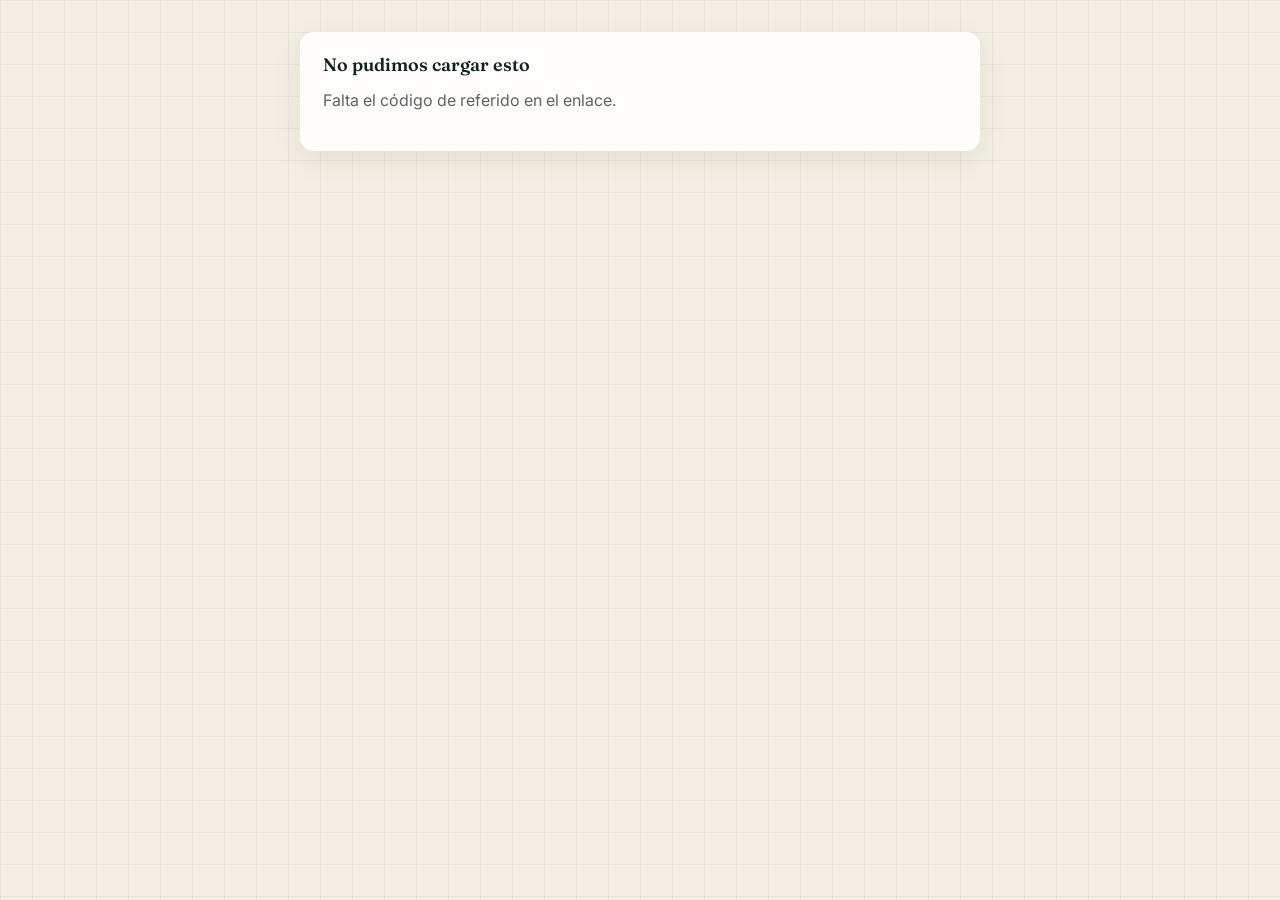
<file: embajador.html>
<!DOCTYPE html>
<html lang="es">
<head>
<meta charset="UTF-8">
<meta name="viewport" content="width=device-width, initial-scale=1">
<link rel="manifest" href="manifest.json">
<meta name="theme-color" content="#0b5c50">
<link rel="apple-touch-icon" href="icono-180.png">
<meta name="apple-mobile-web-app-capable" content="yes">
<meta name="apple-mobile-web-app-status-bar-style" content="black-translucent">
<meta name="apple-mobile-web-app-title" content="PropMatchRD">
<title>Te invitaron a PropMatchRD</title>
<link rel="stylesheet" href="styles.css">
</head>
<body>
<div class="wrap" id="contenido">
  <div class="loading"><div class="spinner"></div>Espera un momento…</div>
</div>

<script src="app.js"></script>
<script>
(async function () {
  if (mostrarMantenimientoSiAplica('contenido')) return;
  const codigo = obtenerParametro('codigo') || obtenerParametro('ref');
  if (!codigo) { mostrarError('contenido', 'Falta el código de referido en el enlace.'); return; }

  try {
    const datos = await llamarApi({ ref: codigo });
    if (datos.error) { mostrarError('contenido', datos.mensaje); return; }

    const saludo = datos.nombreEmbajador ? datos.nombreEmbajador + ' te invitó a PropMatchRD' : 'Te invitaron a PropMatchRD';
    document.getElementById('contenido').innerHTML =
      '<div style="text-align:center;padding-top:40px">' +
      '<span class="eyebrow">Invitación personal</span>' +
      '<h1>' + saludo + '</h1>' +
      '<p>Te conectamos con un agente inmobiliario verificado en menos de 3 minutos. ¿Qué estás buscando?</p>' +
      '<div class="hero-btns" style="justify-content:center;margin-top:24px">' +
      (datos.linkFormularioComprador
        ? '<a class="btn btn-coral" href="' + datos.linkFormularioComprador + '">🏠 Quiero comprar</a>'
        : '') +
      (datos.linkFormularioAlquiler
        ? '<a class="btn btn-primary" href="' + datos.linkFormularioAlquiler + '">🔑 Busco alquiler</a>'
        : '') +
      '</div>' +
      (!datos.linkFormularioComprador && !datos.linkFormularioAlquiler
        ? '<p style="color:var(--coral)">Este enlace no está disponible en este momento.</p>'
        : '') +
      '</div>';
  } catch (err) {
    mostrarError('contenido', 'Ocurrió un problema de conexión. Intenta de nuevo en unos minutos.');
  }
})();
</script>
</body>
</html>
</file>
<file: styles.css>
/* ============================================================================
   PropMatchRD — Sistema de diseño
   Paleta: tinta profunda + arena cálida + verde-azulado "verificado" + coral
   de acento. Tipografía: Fraunces (display, con carácter) + Inter (cuerpo) +
   IBM Plex Mono (datos/códigos — coherente con la identidad de "verificado").
   ========================================================================= */

@import url('https://fonts.googleapis.com/css2?family=Fraunces:opsz,wght@9..144,400;9..144,500;9..144,600;9..144,700&family=Inter:wght@400;500;600;700&family=IBM+Plex+Mono:wght@400;500;600&display=swap');

:root {
  --ink: #10231c;
  --ink-soft: #1c332a;
  --sand: #f4efe4;
  --sand-deep: #e9e0cc;
  --teal: #0f7a6b;
  --teal-deep: #0b5c50;
  --coral: #e4572e;
  --text-muted: #5b6560;
  --white: #ffffff;
  --line: rgba(16, 35, 28, 0.12);
  --radius: 14px;
  --shadow: 0 8px 30px rgba(16, 35, 28, 0.08);
  --font-display: 'Fraunces', serif;
  --font-body: 'Inter', -apple-system, sans-serif;
  --font-mono: 'IBM Plex Mono', monospace;
}

* { box-sizing: border-box; }

html {
  overflow-x: hidden;
  max-width: 100%;
}

body {
  margin: 0;
  overflow-x: hidden;
  max-width: 100vw;
  font-family: var(--font-body);
  color: var(--ink);
  line-height: 1.5;
  -webkit-font-smoothing: antialiased;
  position: relative;
  isolation: isolate;
  background-color: var(--sand);
  background-image:
    linear-gradient(rgba(16, 35, 28, 0.05) 1px, transparent 1px),
    linear-gradient(90deg, rgba(16, 35, 28, 0.05) 1px, transparent 1px);
  background-size: 32px 32px;
}

/* ============================================================================
   FONDO PREMIUM — mesh gradient + aurora + noise + partículas interactivas.
   Los contenedores (#fondo-mesh, #fondo-aurora, #fondo-noise,
   #fondo-particulas) los crea fondo-premium.js automáticamente en cada
   página que incluya ese script — así ningún HTML necesita cambiarse.
   Todo vive DETRÁS del contenido real (z-index negativo) y con
   pointer-events:none, para que nunca interfiera con ningún clic.
   ========================================================================= */

#fondo-mesh, #fondo-aurora, #fondo-particulas, #fondo-noise {
  position: fixed;
  inset: 0;
  pointer-events: none;
  overflow: hidden;
}
#fondo-mesh { z-index: -3; }
#fondo-aurora { z-index: -2; mix-blend-mode: multiply; }
#fondo-particulas { z-index: -1; }
#fondo-noise {
  z-index: 3;
  opacity: 0.035;
  mix-blend-mode: overlay;
  background-image: url("data:image/svg+xml,%3Csvg xmlns='http://www.w3.org/2000/svg'%3E%3Cfilter id='n'%3E%3CfeTurbulence type='fractalNoise' baseFrequency='0.85' numOctaves='2' stitchTiles='stitch'/%3E%3C/filter%3E%3Crect width='100%25' height='100%25' filter='url(%23n)'/%3E%3C/svg%3E");
}

/* Onda al tocar (celular) — un círculo que nace exactamente donde tocaste
   y se expande desvaneciéndose; feedback táctil visual, se autodestruye
   con JS al terminar la animación (fondo-premium.js), así nunca se
   acumulan elementos en el DOM. */
.onda-toque {
  position: fixed;
  z-index: 0;
  width: 12px;
  height: 12px;
  margin-left: -6px;
  margin-top: -6px;
  border-radius: 50%;
  background: radial-gradient(circle, rgba(15, 122, 107, 0.35), transparent 70%);
  pointer-events: none;
  animation: expandirOnda 0.7s ease-out forwards;
}
@keyframes expandirOnda {
  from { transform: scale(1); opacity: 0.8; }
  to { transform: scale(14); opacity: 0; }
}

/* Mesh de color: un fondo de degradado suave y difuminado (más sutil que
   antes, ahora es solo el "lienzo" de color detrás de las figuras
   geométricas). Igual de económico en batería — mismo transform + GPU. */
#fondo-mesh .blob {
  position: absolute;
  border-radius: 50%;
  filter: blur(85px);
  opacity: 0.3;
  will-change: transform;
  transition: transform 0.6s cubic-bezier(0.2, 0.6, 0.3, 1);
}
#fondo-mesh .blob:nth-child(1) { width: 420px; height: 420px; background: var(--teal); top: -8%; left: -8%; animation: flotar1 16s ease-in-out infinite; }
#fondo-mesh .blob:nth-child(2) { width: 380px; height: 380px; background: var(--coral); top: 5%; right: -8%; animation: flotar2 18s ease-in-out infinite; }
#fondo-mesh .blob:nth-child(3) { width: 340px; height: 340px; background: var(--teal-deep); bottom: -10%; left: 25%; animation: flotar3 20s ease-in-out infinite; }
#fondo-mesh .blob:nth-child(4) { width: 300px; height: 300px; background: var(--coral); bottom: 10%; right: 15%; opacity: 0.22; animation: flotar1 17s ease-in-out infinite reverse; }

@keyframes flotar1 { 0%, 100% { transform: translate(0, 0) scale(1); } 50% { transform: translate(110px, 130px) scale(1.15); } }
@keyframes flotar2 { 0%, 100% { transform: translate(0, 0) scale(1); } 50% { transform: translate(-100px, 110px) scale(1.18); } }
@keyframes flotar3 { 0%, 100% { transform: translate(0, 0) scale(1); } 50% { transform: translate(90px, -100px) scale(1.12); } }

/* Figuras geométricas alusivas al sector inmobiliario — casas (pentágono
   clásico: techo a dos aguas + base rectangular, con clip-path, sin
   ninguna imagen) y edificios/rascacielos (rectángulos con "ventanas" via
   gradiente repetido), flotando y girando muy lento. Mismo mecanismo de
   GPU (transform) que el resto del fondo. */
#fondo-geo {
  position: fixed;
  inset: 0;
  z-index: -2;
  overflow: hidden;
  pointer-events: none;
}
#fondo-geo .figura {
  position: absolute;
  opacity: 0.16;
  will-change: transform;
}
#fondo-geo .casa {
  clip-path: polygon(50% 0%, 100% 38%, 100% 100%, 0% 100%, 0% 38%);
}
#fondo-geo .edificio {
  background-image: repeating-linear-gradient(0deg, transparent 0 14px, rgba(255,255,255,0.5) 14px 16px),
    repeating-linear-gradient(90deg, transparent 0 14px, rgba(255,255,255,0.5) 14px 16px);
}
#fondo-geo .triangulo {
  clip-path: polygon(50% 0%, 100% 100%, 0% 100%);
}

#fondo-geo .figura:nth-child(1) { /* casa grande */ width: 140px; height: 130px; background: var(--teal); top: 8%; left: 6%; animation: girarSuave1 46s linear infinite, flotar2 22s ease-in-out infinite; }
#fondo-geo .figura:nth-child(2) { /* edificio alto */ width: 90px; height: 220px; background: var(--coral); top: 55%; right: 8%; animation: girarSuave2 60s linear infinite, flotar3 24s ease-in-out infinite; }
#fondo-geo .figura:nth-child(3) { /* triángulo, techo suelto */ width: 110px; height: 95px; background: var(--teal-deep); bottom: 6%; left: 18%; animation: girarSuave1 38s linear infinite reverse, flotar1 19s ease-in-out infinite; }
#fondo-geo .figura:nth-child(4) { /* casa mediana */ width: 100px; height: 92px; background: var(--coral); top: 20%; right: 22%; animation: girarSuave2 50s linear infinite reverse, flotar2 21s ease-in-out infinite; }
#fondo-geo .figura:nth-child(5) { /* edificio bajo */ width: 130px; height: 150px; background: var(--teal); bottom: 14%; right: 30%; animation: girarSuave1 55s linear infinite, flotar3 26s ease-in-out infinite; }
#fondo-geo .figura:nth-child(6) { /* triángulo pequeño */ width: 70px; height: 60px; background: var(--coral); top: 40%; left: 42%; opacity: 0.12; animation: girarSuave2 33s linear infinite, flotar1 15s ease-in-out infinite reverse; }

@keyframes girarSuave1 { from { rotate: 0deg; } to { rotate: 8deg; } }
@keyframes girarSuave2 { from { rotate: 0deg; } to { rotate: -8deg; } }

/* Aurora: un degradado cónico girando por encima del mesh — da el efecto
   de "luz viva" característico de una aurora boreal, en los mismos
   colores de marca (nunca neón genérico), ahora con más presencia. */
#fondo-aurora {
  background: conic-gradient(from 0deg at 50% 40%,
    rgba(15, 122, 107, 0.26), rgba(228, 87, 46, 0.20),
    rgba(233, 224, 204, 0.16), rgba(228, 87, 46, 0.24),
    rgba(15, 122, 107, 0.26));
  animation: girarAurora 34s linear infinite;
  opacity: 0.7;
}
@keyframes girarAurora { from { transform: rotate(0deg); } to { transform: rotate(360deg); } }

/* Accesibilidad: "reducir movimiento" activado → todo el fondo se queda
   quieto (aurora, blobs, partículas), nunca se fuerza la animación. */
@media (prefers-reduced-motion: reduce) {
  #fondo-mesh .blob, #fondo-aurora, #fondo-geo .figura { animation: none !important; transition: none !important; }
}

/* Todo el contenido real vive por encima del fondo */
.wrap, .card { position: relative; z-index: 1; }

.wrap {
  max-width: 720px;
  width: 100%;
  box-sizing: border-box;
  margin: 0 auto;
  padding: 32px 20px 80px;
}

h1, h2, h3 {
  font-family: var(--font-display);
  font-weight: 600;
  line-height: 1.15;
  margin: 0 0 12px;
  color: var(--ink);
}

h1 { font-size: clamp(32px, 6vw, 48px); font-weight: 500; }
h2 { font-size: clamp(22px, 4vw, 28px); }
h3 { font-size: 18px; font-weight: 600; }

p { margin: 0 0 16px; color: var(--text-muted); }

a { color: var(--teal-deep); }

.eyebrow {
  font-family: var(--font-mono);
  font-size: 12px;
  letter-spacing: 0.08em;
  text-transform: uppercase;
  color: var(--teal-deep);
  display: inline-block;
  margin-bottom: 10px;
}

.card {
  background: rgba(255, 255, 255, 0.86);
  border: 1px solid rgba(255, 255, 255, 0.5);
  border-radius: var(--radius);
  padding: 22px;
  margin-bottom: 16px;
  box-shadow: var(--shadow);
}
/* Glassmorphism real solo si el navegador lo soporta bien — si no,
   se queda con el fondo translúcido de arriba (igual de legible,
   solo sin el desenfoque). Nunca sacrifica la lectura de cifras
   importantes (comisiones, montos) por un efecto visual. */
@supports (backdrop-filter: blur(1px)) or (-webkit-backdrop-filter: blur(1px)) {
  .card {
    backdrop-filter: blur(16px) saturate(1.4);
    -webkit-backdrop-filter: blur(16px) saturate(1.4);
  }
}

.badge {
  display: inline-block;
  font-family: var(--font-mono);
  font-size: 12px;
  font-weight: 600;
  padding: 5px 14px;
  border-radius: 100px;
  background: var(--teal);
  color: var(--white);
  letter-spacing: 0.02em;
}
.badge.gold { background: #b8860b; }
.badge.silver { background: #6b7280; }
.badge.platinum { background: var(--ink); }

.btn {
  display: inline-block;
  font-family: var(--font-body);
  font-weight: 600;
  font-size: 15px;
  padding: 13px 26px;
  border-radius: 100px;
  text-decoration: none;
  border: none;
  cursor: pointer;
  transition: transform 0.15s ease, box-shadow 0.15s ease;
}
.btn:hover { transform: translateY(-1px); }
.btn-primary { background: var(--teal); color: var(--white); }
.btn-primary:hover { background: var(--teal-deep); }
.btn-coral { background: var(--coral); color: var(--white); }
.btn-outline { background: transparent; color: var(--ink); border: 1.5px solid var(--line); }
.btn-gold { background: #b8860b; color: white; }
.btn-gold:hover { background: #96690a; }
.btn-terracotta { background: #b8603f; color: white; }
.btn-terracotta:hover { background: #964c31; }
.btn-slate { background: #3b5b7a; color: white; }
.btn-slate:hover { background: #2d4760; }
.btn-sm { font-size: 13px; padding: 8px 16px; }

.stat-grid {
  display: grid;
  grid-template-columns: repeat(auto-fit, minmax(120px, 1fr));
  gap: 10px;
  margin: 18px 0;
}
.stat {
  background: var(--white);
  border: 1px solid var(--line);
  border-radius: 10px;
  padding: 14px 10px;
  text-align: center;
}
.stat .num {
  font-family: var(--font-mono);
  font-size: 24px;
  font-weight: 600;
  color: var(--teal-deep);
  display: block;
}
.stat .label { font-size: 11px; color: var(--text-muted); }

/**
 * Barra fija (sticky) con lo más importante siempre visible mientras se
 * hace scroll — evita perder de vista los números clave o el botón de
 * actualizar cuando se navega por una lista larga (compradores,
 * comisiones, etc.), sobre todo útil en celular.
 */
.barra-sticky {
  position: sticky;
  top: 0;
  z-index: 50;
  background: rgba(250, 246, 237, 0.92);
  backdrop-filter: blur(6px);
  -webkit-backdrop-filter: blur(6px);
  border-bottom: 1px solid var(--line);
  display: flex;
  align-items: center;
  justify-content: space-between;
  gap: 10px;
  padding: 8px 14px;
  margin: 0 -20px 16px -20px;
}
.barra-sticky .stats-mini { display: flex; gap: 14px; font-family: var(--font-mono); font-size: 13px; }
.barra-sticky .stats-mini b { color: var(--teal-deep); }
.barra-sticky button {
  background: var(--teal); color: white; border: none; border-radius: 100px;
  padding: 6px 12px; font-size: 12px; cursor: pointer; white-space: nowrap;
}
.barra-sticky button:active { transform: scale(0.96); }

/**
 * Navegación inferior fija — solo en pantallas angostas (celular), donde
 * es mucho más natural para el pulgar que hacer scroll largo hasta
 * encontrar una sección. En escritorio no se muestra (el scroll normal
 * ya es cómodo con pantallas grandes).
 */
.nav-inferior {
  display: none;
}
@media (max-width: 640px) {
  .nav-inferior {
    display: flex;
    position: fixed;
    bottom: 0; left: 0; right: 0;
    background: rgba(250, 246, 237, 0.97);
    backdrop-filter: blur(8px);
    -webkit-backdrop-filter: blur(8px);
    border-top: 1px solid var(--line);
    z-index: 100;
    padding: 6px 4px calc(6px + env(safe-area-inset-bottom));
  }
  .nav-inferior button {
    flex: 1;
    background: none;
    border: none;
    display: flex;
    flex-direction: column;
    align-items: center;
    gap: 2px;
    padding: 6px 2px;
    font-size: 10px;
    color: var(--text-muted);
    cursor: pointer;
  }
  .nav-inferior button .icono { font-size: 20px; }
  .wrap { padding-bottom: 96px; } /* espacio extra para no tapar el último contenido con la barra fija */
}

/* --- Ruta de Compra: el elemento visual firma del sistema --- */
.ruta {
  display: flex;
  flex-direction: column;
  gap: 0;
  margin: 20px 0;
}
.ruta-paso {
  display: flex;
  align-items: center;
  gap: 12px;
  padding: 10px 0;
  position: relative;
}
.ruta-paso::before {
  content: '';
  position: absolute;
  left: 11px;
  top: -6px;
  width: 2px;
  height: 16px;
  background: var(--line);
}
.ruta-paso:first-child::before { display: none; }
.ruta-nodo {
  width: 24px;
  height: 24px;
  border-radius: 50%;
  flex-shrink: 0;
  display: flex;
  align-items: center;
  justify-content: center;
  font-size: 12px;
  font-family: var(--font-mono);
  z-index: 1;
  background: var(--sand-deep);
  color: var(--text-muted);
}
.ruta-paso.hecho .ruta-nodo { background: var(--teal); color: var(--white); }
.ruta-paso.actual .ruta-nodo { background: var(--coral); color: var(--white); }
.ruta-paso.actual .ruta-texto { font-weight: 700; color: var(--ink); }
.ruta-texto { font-size: 14px; color: var(--text-muted); }

table { width: 100%; border-collapse: collapse; font-size: 14px; }
td { padding: 8px; border-bottom: 1px solid var(--line); }
td.num { font-family: var(--font-mono); text-align: right; }

/* Tablas responsivas: en pantallas angostas (celular), cada fila se
   convierte en una tarjeta apilada en vez de columnas apretadas que se
   cortan — mucho más fácil de leer y de tocar los botones. */
@media (max-width: 640px) {
  table.responsive {
    display: block;
    width: 100%;
    border-collapse: separate;
  }
  table.responsive tbody { display: block; width: 100%; }
  table.responsive thead { display: none; }
  table.responsive tr {
    display: block;
    width: 100%;
    box-sizing: border-box;
    border: 1px solid var(--line);
    border-radius: 10px;
    margin-bottom: 10px;
    padding: 8px 4px;
    background: var(--white);
  }
  table.responsive td {
    display: flex;
    justify-content: space-between;
    align-items: center;
    gap: 10px;
    border-bottom: none;
    padding: 6px 8px;
    text-align: right;
  }
  table.responsive td[data-label]::before {
    content: attr(data-label);
    font-weight: 700;
    text-align: left;
    color: var(--text-muted);
    font-size: 12px;
  }
  table.responsive td.fila-titulo { font-weight: 700; }
  table.responsive td.fila-acciones {
    justify-content: center;
    flex-wrap: wrap;
    gap: 6px;
  }
  table.responsive td.fila-acciones::before { content: none; }
}

.alert {
  background: #fff3cd;
  border-radius: 10px;
  padding: 12px 16px;
  margin: 14px 0;
  font-size: 14px;
}
.alert.success { background: #d9ead3; }
.alert.info { background: #e8f0fe; }

.code-input {
  display: flex;
  gap: 8px;
  margin-top: 8px;
}
.code-input input {
  flex: 1;
  padding: 12px 14px;
  border-radius: 10px;
  border: 1.5px solid var(--line);
  font-family: var(--font-mono);
  font-size: 14px;
}

.loading {
  text-align: center;
  color: var(--ink);
  font-family: var(--font-display);
  font-size: 24px;
  font-weight: 500;
  padding: 60px 20px;
}
.loading .spinner {
  width: 44px; height: 44px; margin: 0 auto 20px;
  border: 4px solid var(--sand-deep);
  border-top-color: var(--teal);
  border-radius: 50%;
  animation: girar 0.8s linear infinite;
}
@keyframes girar { to { transform: rotate(360deg); } }

/**
 * Esqueleto de carga (shimmer) — en vez de un spinner genérico, muestra
 * la FORMA aproximada de dónde va a aparecer el contenido (tarjetas de
 * estadísticas + tarjetas de lista). Se percibe como más rápido e
 * intencional que un círculo girando, sobre todo en conexiones lentas.
 */
.skeleton-shimmer {
  background: linear-gradient(90deg, var(--sand) 25%, var(--sand-deep) 37%, var(--sand) 63%);
  background-size: 400% 100%;
  animation: skeleton-brillo 1.4s ease infinite;
  border-radius: 8px;
}
@keyframes skeleton-brillo {
  0% { background-position: 100% 50%; }
  100% { background-position: 0 50%; }
}
.skeleton-stat { height: 56px; border-radius: 12px; }
.skeleton-card { height: 90px; border-radius: 10px; margin-bottom: 10px; }
.skeleton-line { height: 14px; border-radius: 4px; margin-bottom: 8px; }

.footer-note {
  text-align: center;
  color: var(--text-muted);
  font-size: 13px;
  padding: 24px 0;
}

.badge-clasificacion {
  display: inline-flex;
  align-items: center;
  gap: 10px;
  font-family: var(--font-display);
  font-size: 26px;
  font-weight: 600;
  padding: 10px 24px;
  border-radius: 100px;
  margin-bottom: 8px;
}
.badge-clasificacion .icono { font-size: 32px; }
.badge-clasificacion.diamante { background: #d0e8ff; color: #0b5394; }
.badge-clasificacion.oro { background: #fff2cc; color: #7f6000; }
.badge-clasificacion.plata { background: #f3f3f3; color: #434343; }
.badge-clasificacion.bronce { background: #fce5cd; color: #783f04; }

.entry-grid {
  display: grid;
  gap: 14px;
  margin-top: 24px;
}
.entry-card {
  background: var(--white);
  border: 1px solid var(--line);
  border-radius: var(--radius);
  padding: 20px;
  box-shadow: var(--shadow);
}
.entry-card .eyebrow { margin-bottom: 4px; }
</file>
